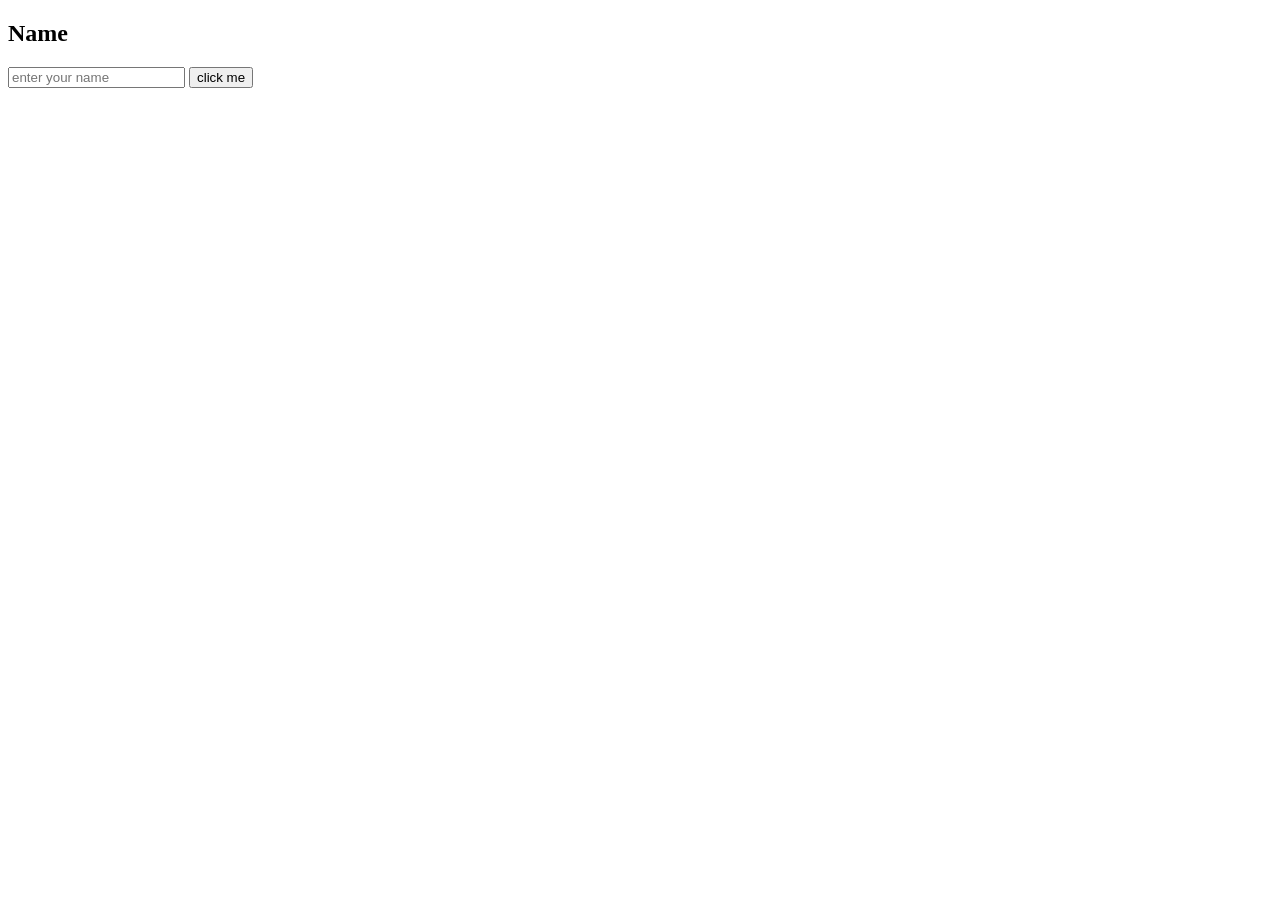
<file: JS-Part-10/index.html>
<!DOCTYPE html>
<html lang="en">

<head>
    <meta charset="UTF-8">
    <meta name="viewport" content="width=device-width, initial-scale=1.0">
    <title>Part-10</title>
    <link rel="stylesheet" href="style.css">
</head>

<body>
    <!-- <button onclick="console.log('buttons was clicked');">Click me</button>
    <button onclick="console.log('buttons was clicked');">Click me 2</button>
    <button onclick="console.log('buttons was clicked');">Click me 3</button> -->
    <!-- <button>Click me</button>
    <button>Click me 2</button>
    <button>Click me 3</button> -->

    <!-- <h3>Generate a random color</h3>
    <button>Generate Color</button>
    <br><br>
    <div>This is your new color</div> -->

    <!-- <p>This is a Paragraph</p>
    <div class="box"></div>
    <br>
    <h1>USe of 'this' in event listners</h1>
    <h3>This is h3 heading</h3>
    <p1>This is a sample paragraph</p1>
    <br><br> -->
    <!-- <input placeholder="Enter something"> -->
    <!-- <button>Click me</button> -->

    <!-- <form action="/action">
    <input placeholder="username" type="text" id="user">
    <input placeholder="password" type="password" id="pass">
    <button>Register</button>
    </form> -->

    <!-- <h1>My Text Editor</h1>
    <p></p>
    <input placeholder="type something" id="text"> -->

    <h2>Name</h2>
    <input placeholder="enter your name">
    <script src="app.js"></script>
</body>

</html>
</file>
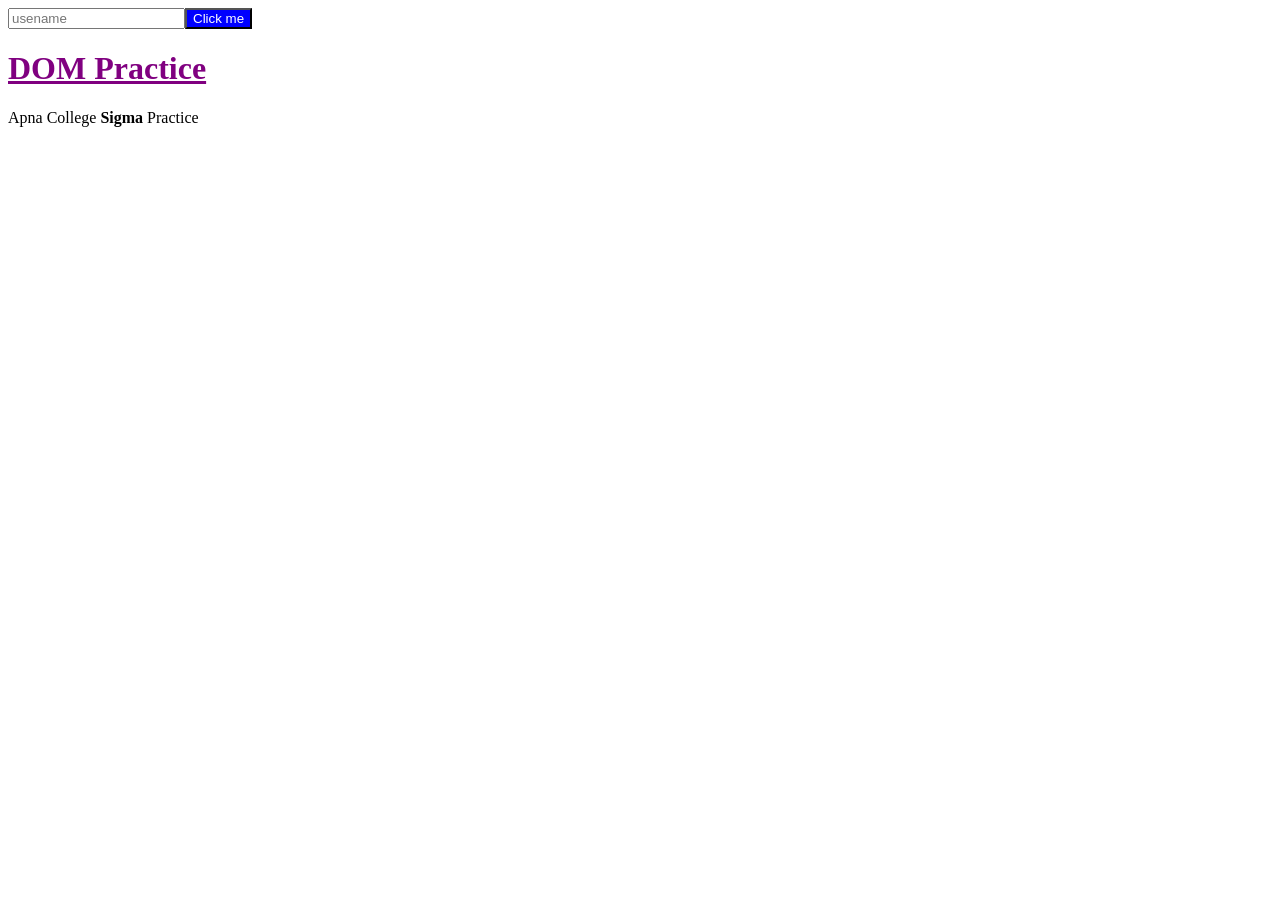
<file: JS-Part-9/index.html>
<!DOCTYPE html>
<html lang="en">
  <head>
    <meta charset="UTF-8" />
    <meta http-equiv="X-UA-Compatible" content="IE=edge" />
    <meta name="viewport" content="width=device-width, initial-scale=1.0" />
    <title>Spider-Man</title>
    <link rel="stylesheet" href="style.css" />
  </head>
  <body>
    <!-- <h1>Spider Man</h1>
    <img src="spiderman_img.png" id="mainImg" />
    <h2>About</h2>
    <p>
      <b>Spider-Man</b> is a superhero appearing in American comic books
      published by
      <a href="https://www.google.com/search?q=Marvel+Comics">Marvel Comics</a>.
      Created by writer-editor <b>Stan Lee</b> and artist <b>Steve Ditko</b>, he
      first appeared in the anthology comic book
      <a href="https://www.google.com/search?q=Amazing+Fantasy"
        >Amazing Fantasy</a
      >
      #15 (August 1962) in the <a href="#">Silver Age of Comic Books</a>. He has
      been featured in comic books, television shows, films, video games,
      novels, and plays
    </p>

    <div class="box">
      <h4>Publication Info</h4>
      <ul>
        <li><a href="#" class="boxLink">Publisher</a></li>
        <li><a href="#" class="boxLink">First Appearance</a></li>
        <li>
          Created by
          <ul>
            <li><a href="#" class="boxLink">Stan Lee</a></li>
            <li><a href="#" class="boxLink">Steve Ditko</a></li>
          </ul>
        </li>
      </ul>
    </div>

    <h2>Creation & Development</h2>
    <p id="description">
      In 1962, with the success of the Fantastic Four, Marvel Comics editor and
      head writer Stan Lee was casting for a new superhero idea. He said the
      idea for Spider-Man arose from a surge in teenage demand for comic books
      and the desire to create a character with whom teens could identify. As
      with Fantastic Four, Lee saw Spider-Man as an opportunity to "get out of
      his system" what he felt was missing in comic books. In his autobiography,
      Lee cites the non-superhuman pulp magazine crime fighter the Spider as a
      great influence, and in a multitude of print and video interviews, Lee
      stated he was further inspired by seeing a spider climb up a wall—adding
      in his autobiography that he has told that story so often he has become
      unsure of whether or not this is true.
    </p>
    <div class="images">
      <img src="creation_1.png" class="oldImg" />
      <img src="creation_2.jpeg" class="oldImg" />
      <img src="creation_3.jpeg" class="oldImg" />
    </div> -->

    <script src="app.js"></script>
  </body>
</html>
</file>
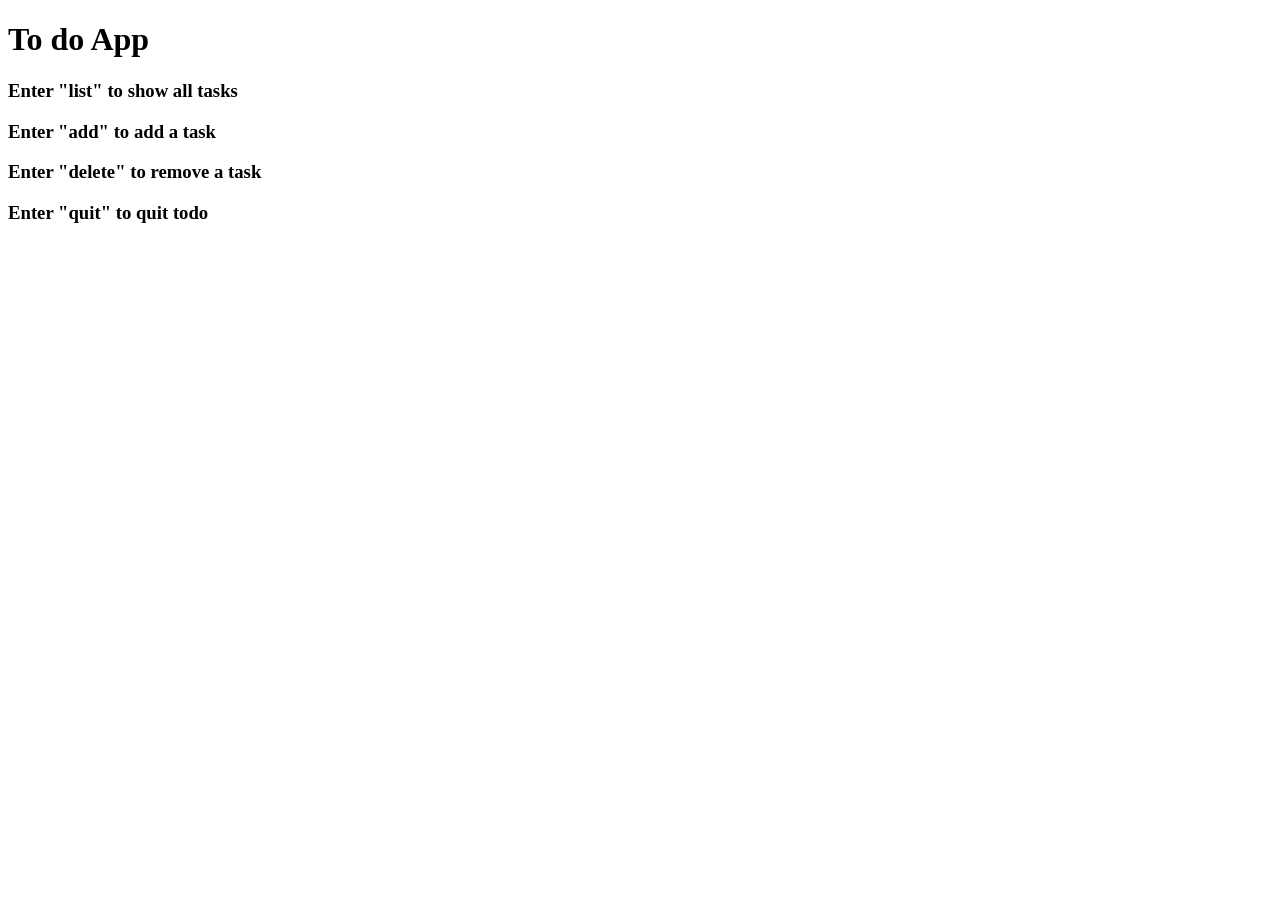
<file: JS_Part-4/index.html>
<!DOCTYPE html>
<html lang="en">
<head>
    <meta charset="UTF-8">
    <meta name="viewport" content="width=device-width, initial-scale=1.0">
    <title>Loops</title>
</head>
<body>
    <h1>To do App</h1>
    <h3>Enter "list" to show all tasks</h3>
    <h3>Enter "add" to add a task</h3>
    <h3>Enter "delete" to remove a task</h3>
    <h3>Enter "quit" to quit todo</h3>
    <script src="app.js"></script>
</body>
</html>
</file>
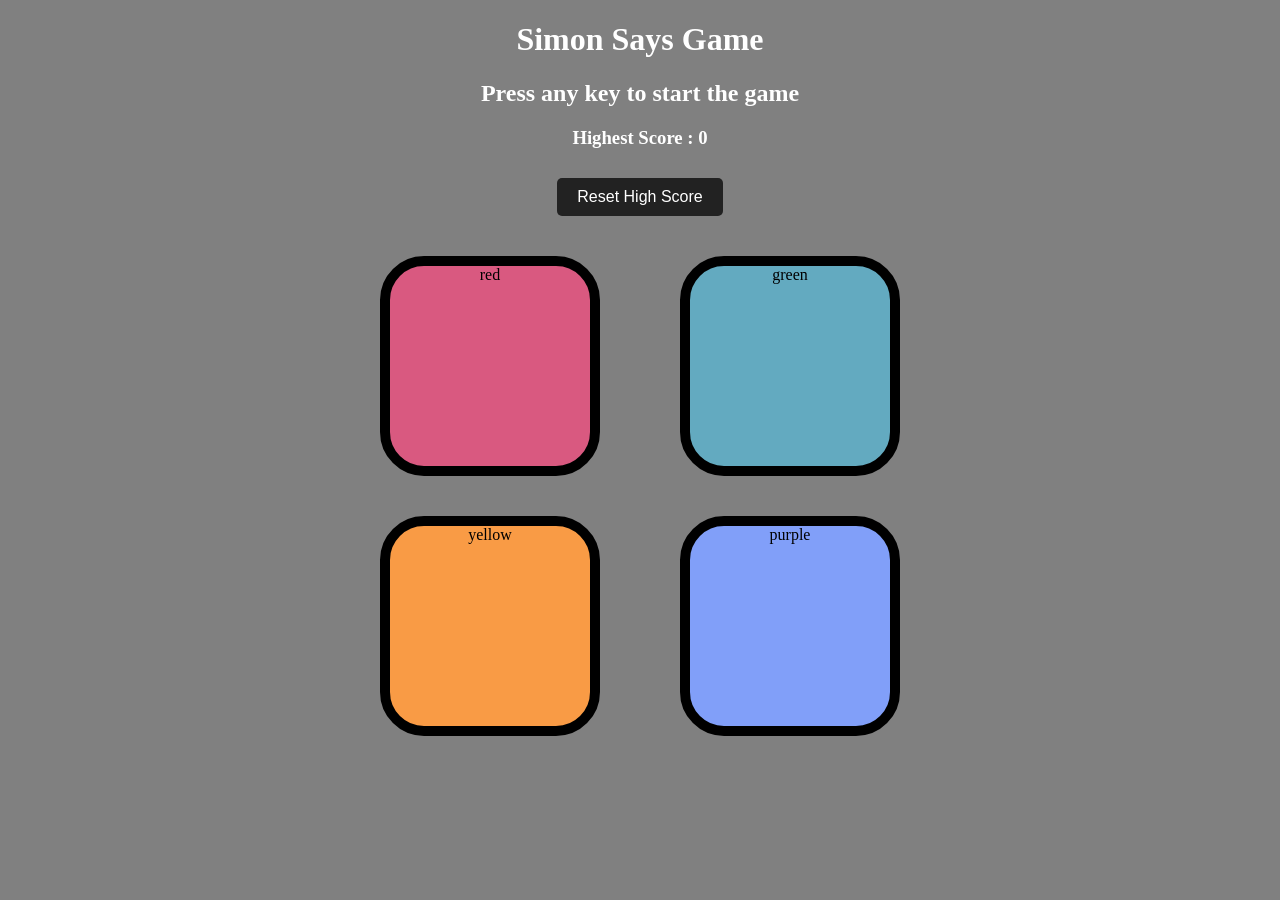
<file: JS-Part-10/JS-Mini-Project/indext.html>
<!DOCTYPE html>
<html lang="en">

<head>
    <meta charset="UTF-8">
    <meta name="viewport" content="width=device-width, initial-scale=1.0">
    <title>Mini-Project</title>
    <link rel="stylesheet" href="style.css">
</head>

<body>
    <!-- <div>
        <ul>
            <li>one</li>
            <li>two</li>
            <li>three</li>
        </ul>
    </div> -->

    <!-- <h1>Todo App</h1>
    <input placeholder="enter your task">
    <button>Add Task</button>
    <ul>
        <li>Eat <button class="delete">Delete</button></li>
        <li>Sleep <button class="delete">Delete</button></li>
    </ul> -->


    <!-- Simon Says Game -->
    <h1>Simon Says Game</h1>
    <h2>Press any key to start the game</h2>
    <h3>Highest Score : <span id="highScore">0</span></h3>
    <button id="resetHighScore">Reset High Score</button>
    <div class="btn-container">
        <div class="line-one">
            <div class="btn red" type="button" id="red">red</div>
            <div class="btn yellow" type="button" id="yellow">yellow</div>
        </div>
        <div class="line-two">
            <div class="btn green" type="button" id="green">green</div>
            <div class="btn purple" type="button" id="purple">purple</div>
        </div>
    </div>
    <script src="app.js"></script>
</body>

</html>
</file>
<file: JS-Part-10/style.css>
/* body {
    text-align: center;
    justify-content: center;
}
div {
    height: 100px;
    width: 500px;
    border: 1px solid black;
    margin: auto;
} */

/* .box {
    height: 100px;
    width: 100px;
    background-color: pink;
    border: 1px solid black;
} */
</file>
<file: JS-Part-9/style.css>
.red {
    color: red;
}

.blue {
    color: blue;
}

.box {
    border: 1px solid black;
    background-color: pink;
}

/* #btn {
  background-color: blue;
  color: white;
} */

/* body {
  font-family: Arial;
}

#mainImg {
  width: 35%;
}

.box {
  border: 0.25px solid black;
  background-color: lightgray;
  width: 200px;
  padding: 1rem;
}

.boxLink {
  text-decoration: none;
}

.oldImg {
  height: 200px;
  width: 200px;
  margin-right: 1rem;
}

#description {
  background-color: antiquewhite;
} */
</file>
<file: JS-Part-10/JS-Mini-Project/style.css>
/* div {
    background-color: pink;
    height: 200px;
    width: 400px;
}

ul {
    background-color: blue;
}

li {
    background-color: greenyellow;
} */



/* Simon Says Game */
body {
    text-align: center;
    background-color: gray;
}
h1, h2, h3 {
    color: rgb(255, 255, 255);
}
.btn {
    height: 200px;
    width: 200px;
    border-radius: 20%;
    border: 10px solid black;
    margin: 2.5rem;
}
.btn-container {
    display: flex;
    justify-content: center;
}
.yellow {
    background-color:#f99b45;
}
.red {
    background-color: #d95980;
}
.purple {
    background-color: #819ff9;
}
.green {
    background-color: #63aac0;
}

.flash {
    background-color: white;
}

.userFlash {
    background-color: green;
}
button {
    padding: 10px 20px;
    margin-top: 10px;
    border: none;
    border-radius: 5px;
    background: #222;
    color: white;
    cursor: pointer;
    font-size: 16px;
}
button:hover{
    background: #444;
}
</file>
